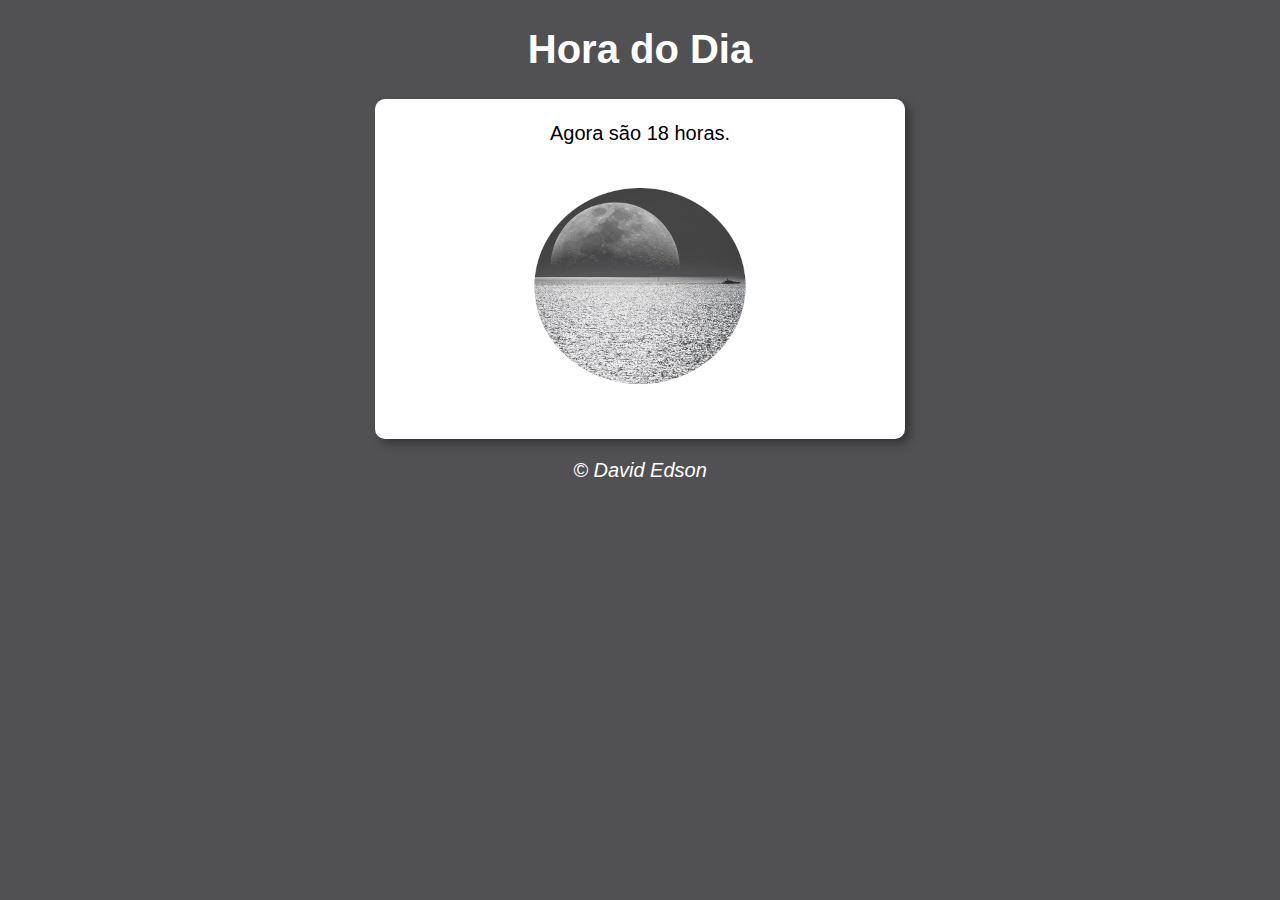
<file: Desafios/index.html>
<!DOCTYPE html>
<html lang="pt-BR">
<head>
    <meta charset="UTF-8">
    <meta http-equiv="X-UA-Compatible" content="IE=edge">
    <meta name="viewport" content="width=device-width, initial-scale=1.0">
    <title>Hora do Dia</title>
    <link rel="stylesheet" href="estilo.css">
</head>
<body onload="carregar()">
    <header>
        <h1>Hora do Dia</h1>
    </header>

    <section>
        <div id="msg">
            Aqui vai apracer a mensagem..
        </div>
        <div id="foto">
            <img id="imagem" src="imagens-para-extudos/manha250.png" alt="manha">
        </div>
    </section>

    <footer>
        <p>&copy; David Edson</p>
    </footer>

    <script src="script.js"></script>
</body>
</html>
</file>
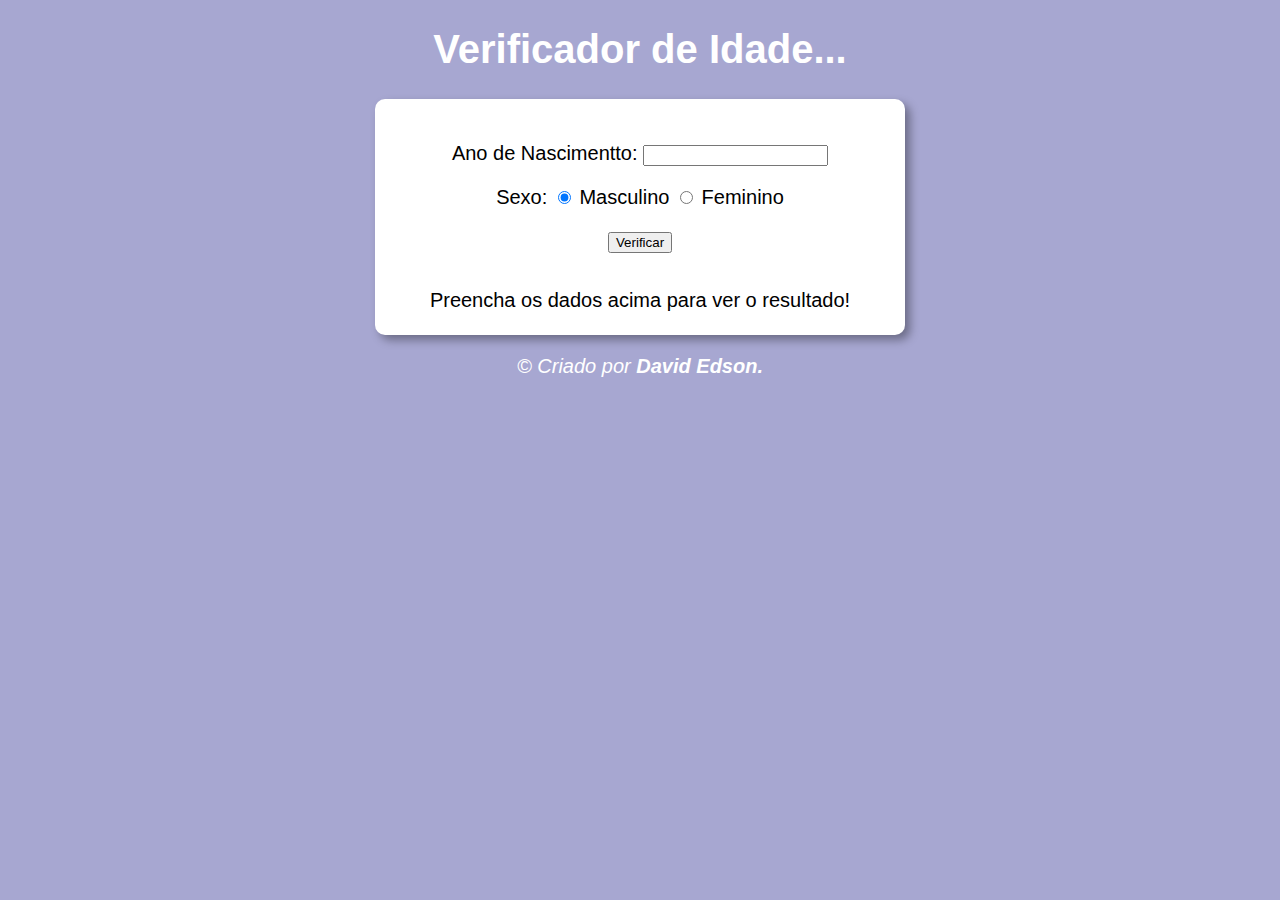
<file: Desafios02/index.html>
<!DOCTYPE html>
<html lang="pt-BR">
<head>
    <meta charset="UTF-8">
    <meta http-equiv="X-UA-Compatible" content="IE=edge">
    <meta name="viewport" content="width=device-width, initial-scale=1.0">
    <title>Verificador de Idade</title>
    <link rel="stylesheet" href="estilo.css">
</head>
<body>
    <header>
        <h1>Verificador de Idade...</h1>
    </header>

    <section>
        <div id="res">
            <p>Ano de Nascimentto:
                <input type="number" name="txtano" id="txtano" min="0">
            </p>
            <p>Sexo:
                <input type="radio" name="radsex" id="mas" checked>
                <label for="mas">Masculino</label>

                <input type="radio" name="radsex" id="fem">
                <label for="fem">Feminino</label>
            </p>
            <p>
                <input type="button" value="Verificar" onclick="verificar()">
            </p>
        </div>
        <div id="foto">
            Preencha os dados acima para ver o resultado!
        </div>
    </section>

    <footer>
        <p>&copy; Criado por <strong>David Edson.</strong></p>
    </footer>

    <script src="script.js"></script>
</body>
</html>
</file>
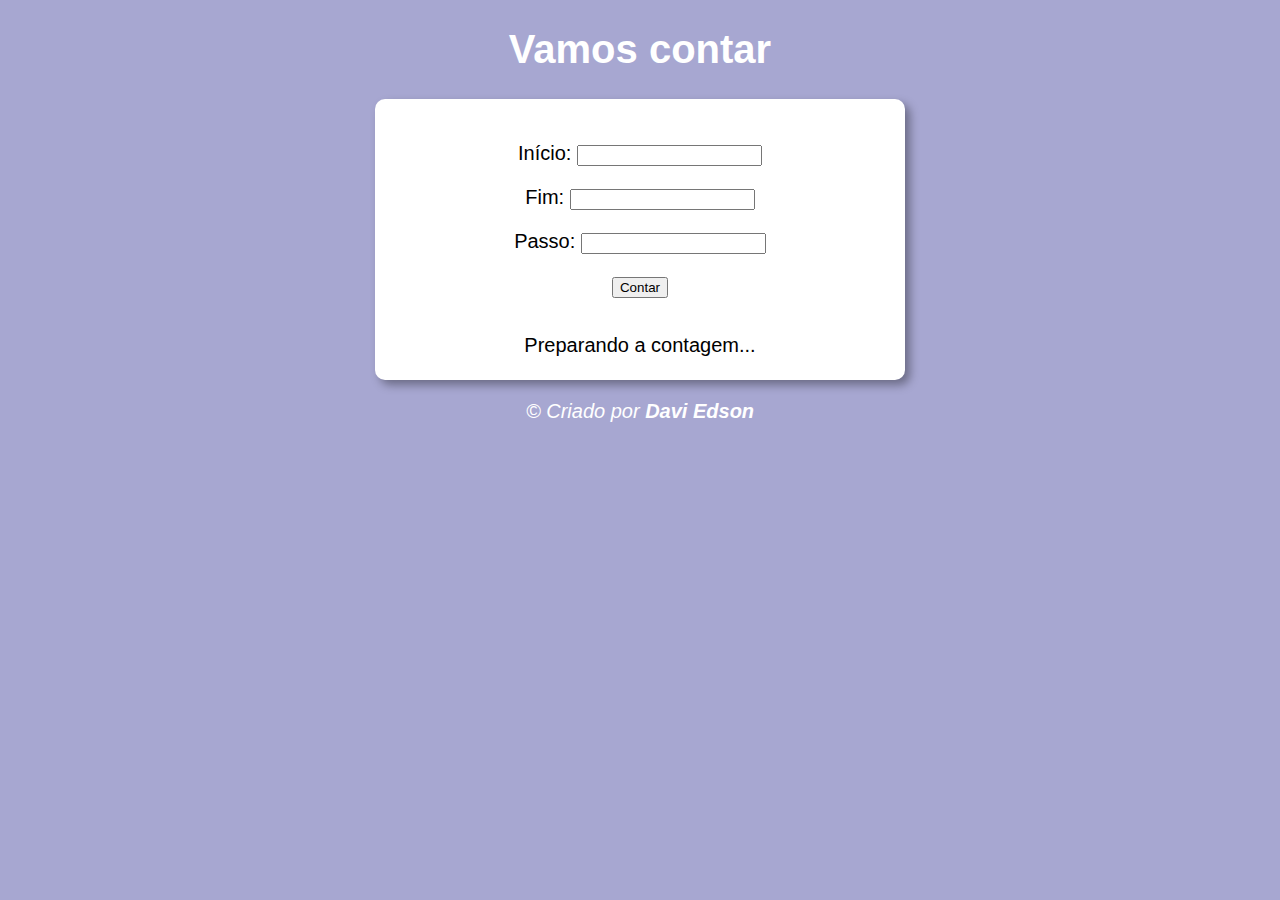
<file: Desafio03/ex16/index.html>
<!DOCTYPE html>
<html lang="pt-BR">

<head>
    <meta charset="UTF-8">
    <meta http-equiv="X-UA-Compatible" content="IE=edge">
    <meta name="viewport" content="width=device-width, initial-scale=1.0">
    <title>Super Contador</title>
    <link rel="stylesheet" href="style.css">
</head>

<body>
    <header>
        <h1>Vamos contar</h1>
    </header>
    <section>
        <div id="dados">

            <p>Início:
                <input type="number" name="inicio" id="txti">
            </p>
            <p>Fim:
                <input type="number" name="fim" id="txtf">
            </p>
            <p>Passo:
                <input type="number" name="passo" id="txtp">
            </p>
            <p>
                <input type="button" value="Contar" onclick="contar()">
            </p>
        </div>
        <div id="res">
            Preparando a contagem...
        </div>
    </section>

    <footer>
        <p>&copy; Criado por <strong>Davi Edson</strong></p>
    </footer>
    <script src="laço-fot.js"></script>
</body>

</html>
</file>
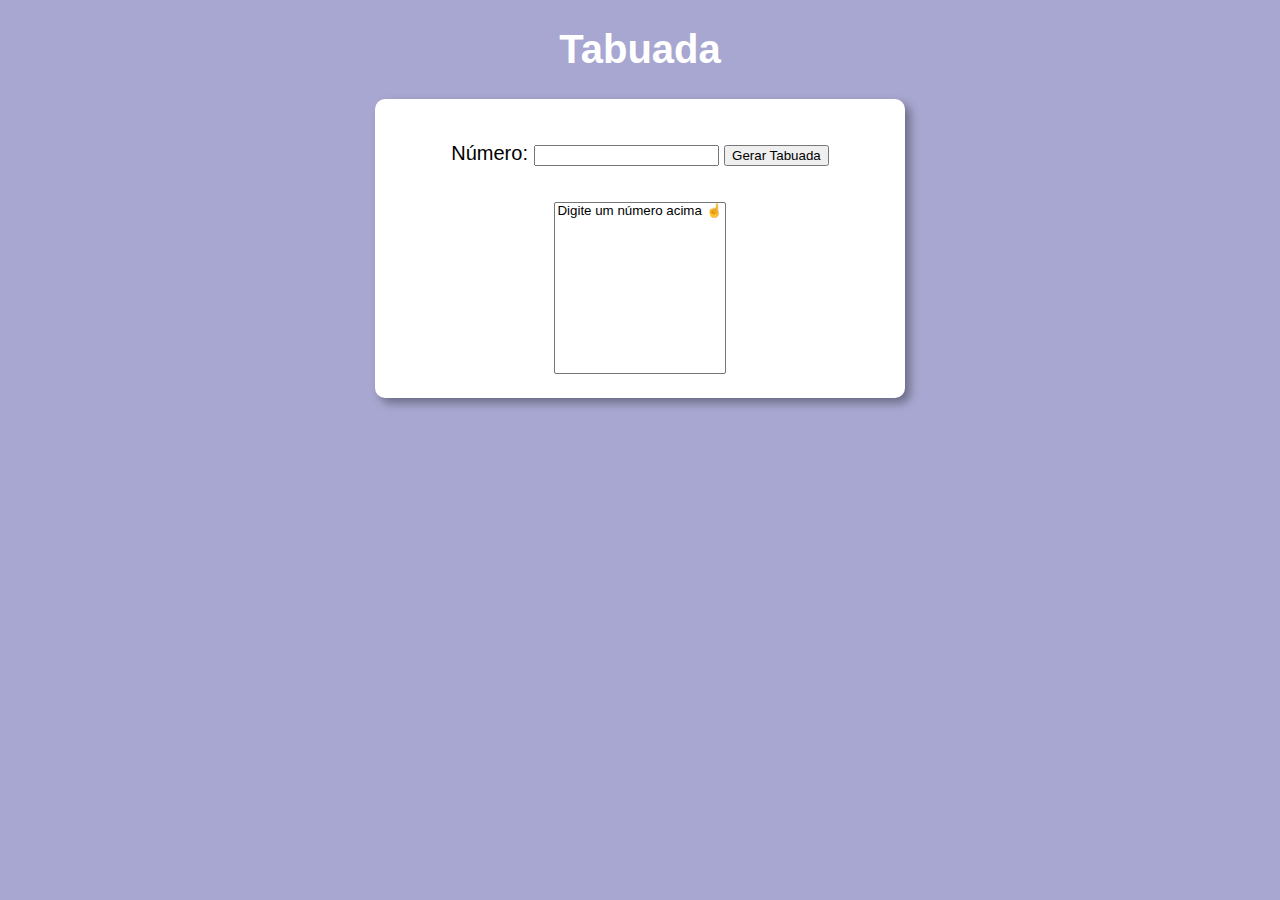
<file: Desafio03/ex17/index.html>
<!DOCTYPE html>
<html lang="pt-BR">

<head>
    <meta charset="UTF-8">
    <meta http-equiv="X-UA-Compatible" content="IE=edge">
    <meta name="viewport" content="width=device-width, initial-scale=1.0">
    <title>Tabuada</title>
    <link rel="stylesheet" href="style.css">
</head>

<body>
    <header>
        <h1>Tabuada</h1>
    </header>
    <section>
        <div>
            <p>Número: <input type="number" name="num" id="txtn">
                <input type="button" value="Gerar Tabuada" onclick="tabuada()">
            </p>
        </div>
        <div>
            <select name="tabuada" id="seltab" size="10">
                <option>Digite um número acima &#x261D</option>
            </select>
        </div>
    </section>

    <script src="laço-fot.js"></script>
</body>

</html>
</file>
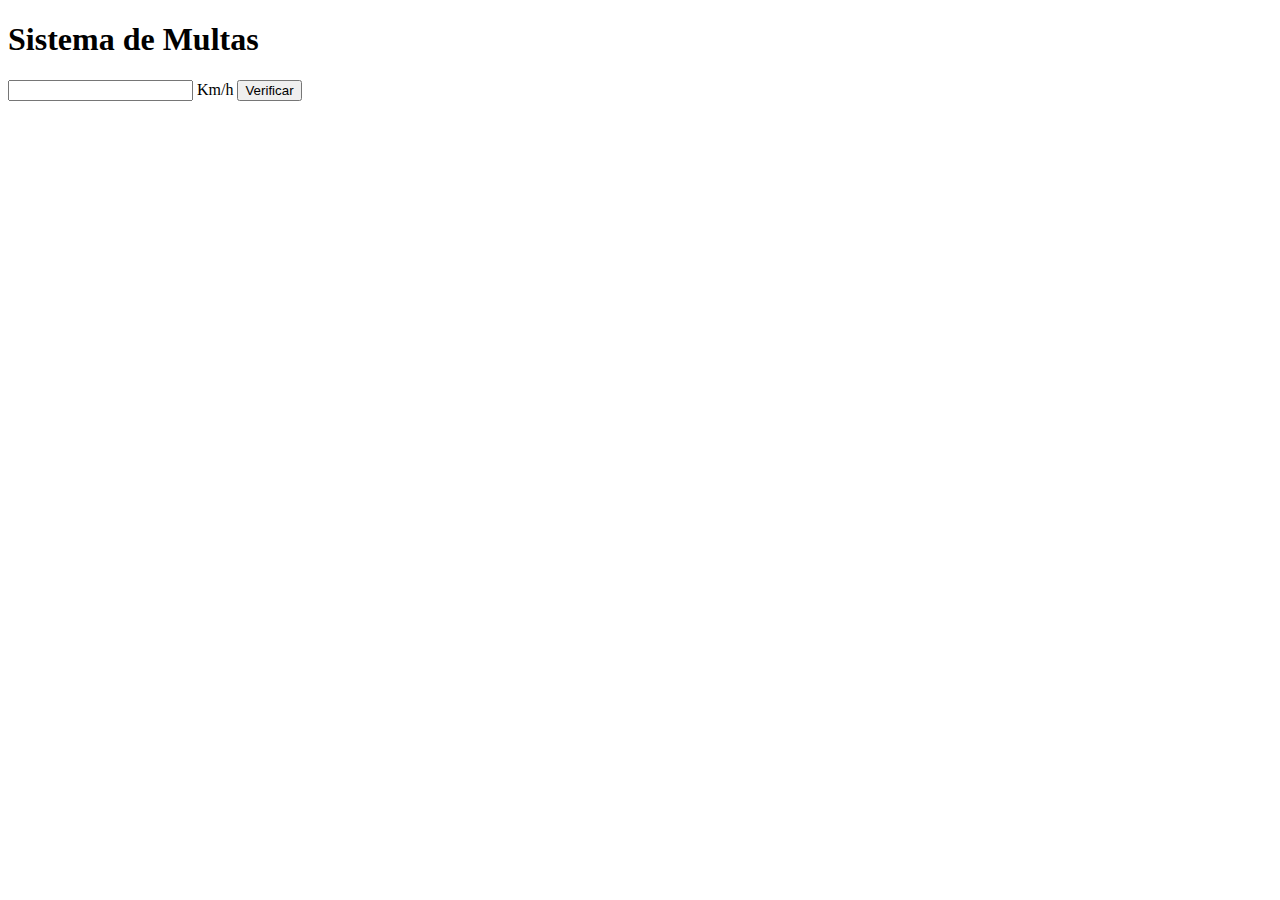
<file: aula11/ex010.html>
<!DOCTYPE html>
<html lang="pt-BR">
<head>
    <meta charset="UTF-8">
    <meta http-equiv="X-UA-Compatible" content="IE=edge">
    <meta name="viewport" content="width=device-width, initial-scale=1.0">
    <title>Detran</title>
</head>
<body>
    <h1>Sistema de Multas</h1>
    <input type="number" name="txtvel" id="txtvel"> Km/h
    <input type="button" value="Verificar" onclick="calcular()">
    <div id="res">

    </div>
    <script>
        function calcular(){
            var txtv = window.document.querySelector(`input#txtvel`)
            var res = window.document.querySelector(`div#res`)
            var vel = Number(txtv.value)
            res.innerHTML = `<p>Sua velocidade atual é de <strong>${vel}Km/h</strong></p>`
            if (vel > 60){
                res.innerHTML += `<p>Você está <strong>MULTADO</strong> por exerço de velocidade!</p>`
            }

            res.innerHTML += `<p>Dirija sempre com cinto de segurança!</p>`
    }
    </script>
</body>
</html>
</file>
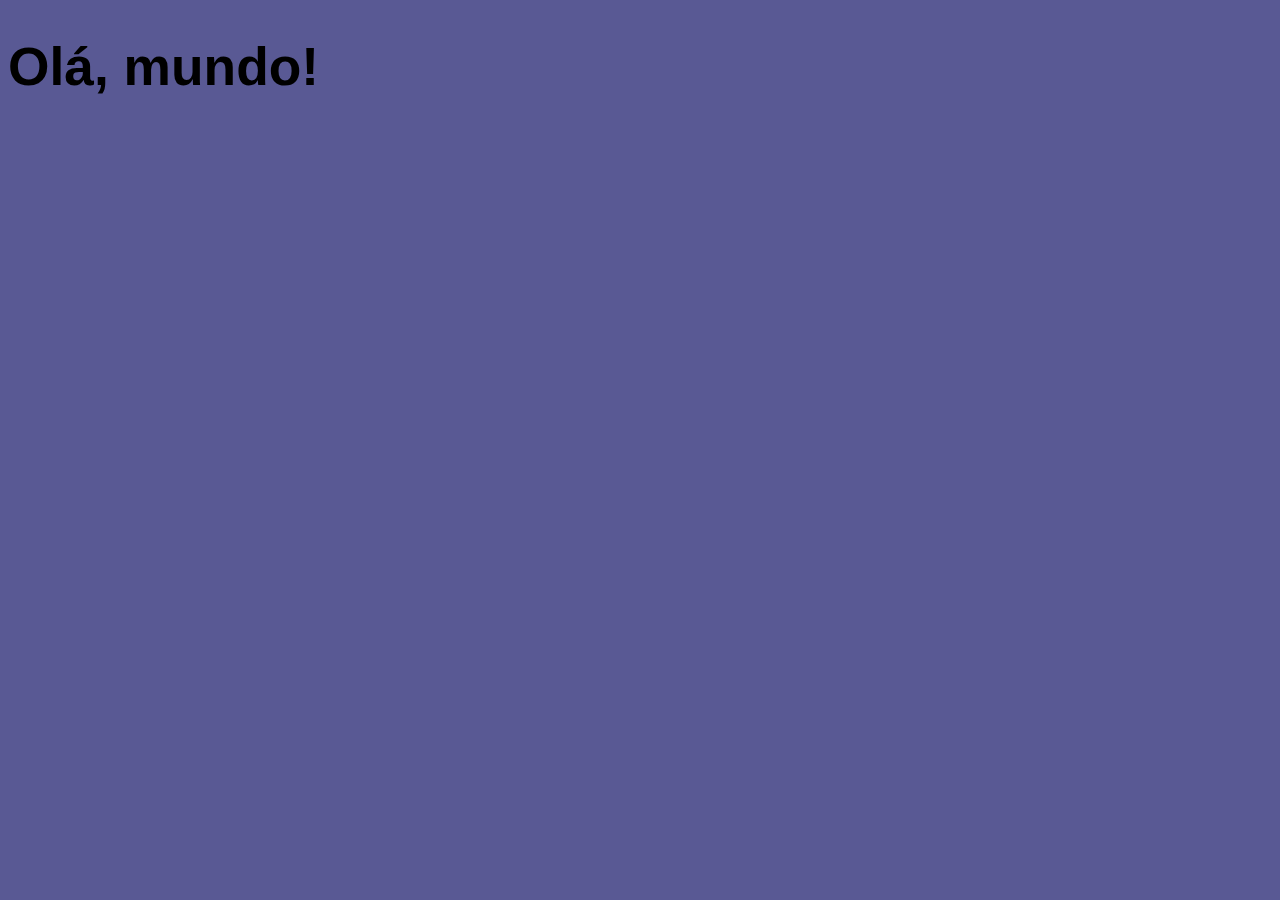
<file: Curso JS/aula04/ex001.html>
<!DOCTYPE html>
<html lang="pt-br">
<head>
    <meta charset="UTF-8">
    <meta http-equiv="X-UA-Compatible" content="IE=edge">
    <meta name="viewport" content="width=device-width, initial-scale=1.0">
    <title>Meu primeiro programa...</title>
    <style>
        body{
            background-color: rgb(89, 89, 148);
            font: normal 20pt Arial;
        }
        h1 {
            color: black;
        }
     
    </style>
</head>
<body>
    <h1>Olá, mundo!</h1>
</body>
<script>
    window.alert("Opá")//alerta interativo, você poded omitir o window.
    window.prompt("Eu programador ?")//caixa interativa.
    window.confirm("Confirma ai brow.")//caixa de comfirmação.
</script>
</html>
</file>
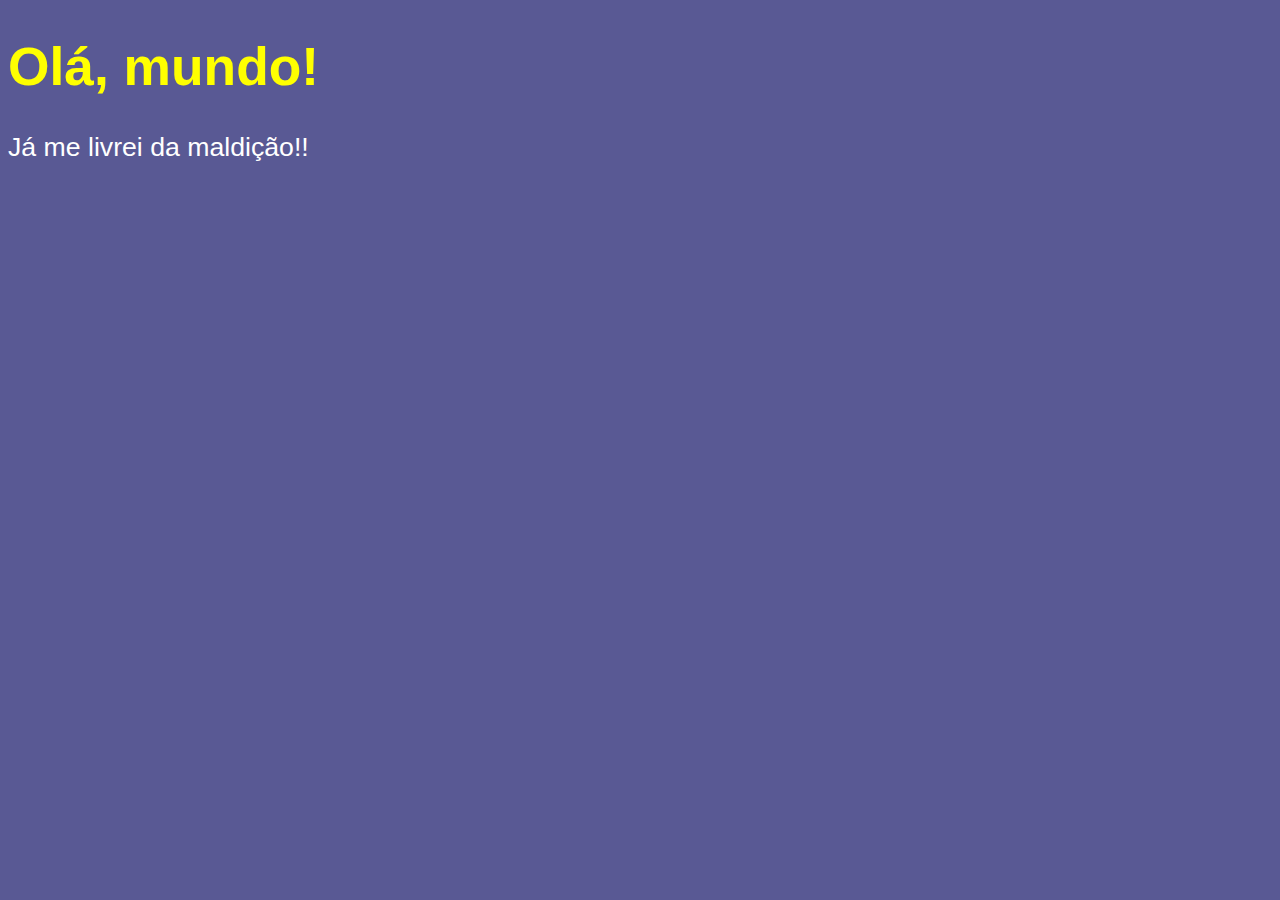
<file: Curso JS/aula06/ex002.html>
<!DOCTYPE html>
<html lang="pt-br">
<head>
    <meta charset="UTF-8">
    <meta http-equiv="X-UA-Compatible" content="IE=edge">
    <meta name="viewport" content="width=device-width, initial-scale=1.0">
    <title>Meu primeiro programa...</title>
    <style>
        body{
            background-color: rgb(89, 89, 148);
            color: white;
            font: normal 20pt Arial;
        }
        h1 {
            color: yellow;
        }
     
    </style>
</head>
<body>
    <h1>Olá, mundo!</h1>
    <p>Já me livrei da maldição!!</p>
</body>



<script>
    var nome = window.prompt('Qual é seu nome?')
    alert('É um grande prazer em te conhecer, ' + nome + '!') // O sinal de ( + ) siguinifica concatenação.
</script>
</html>
</file>
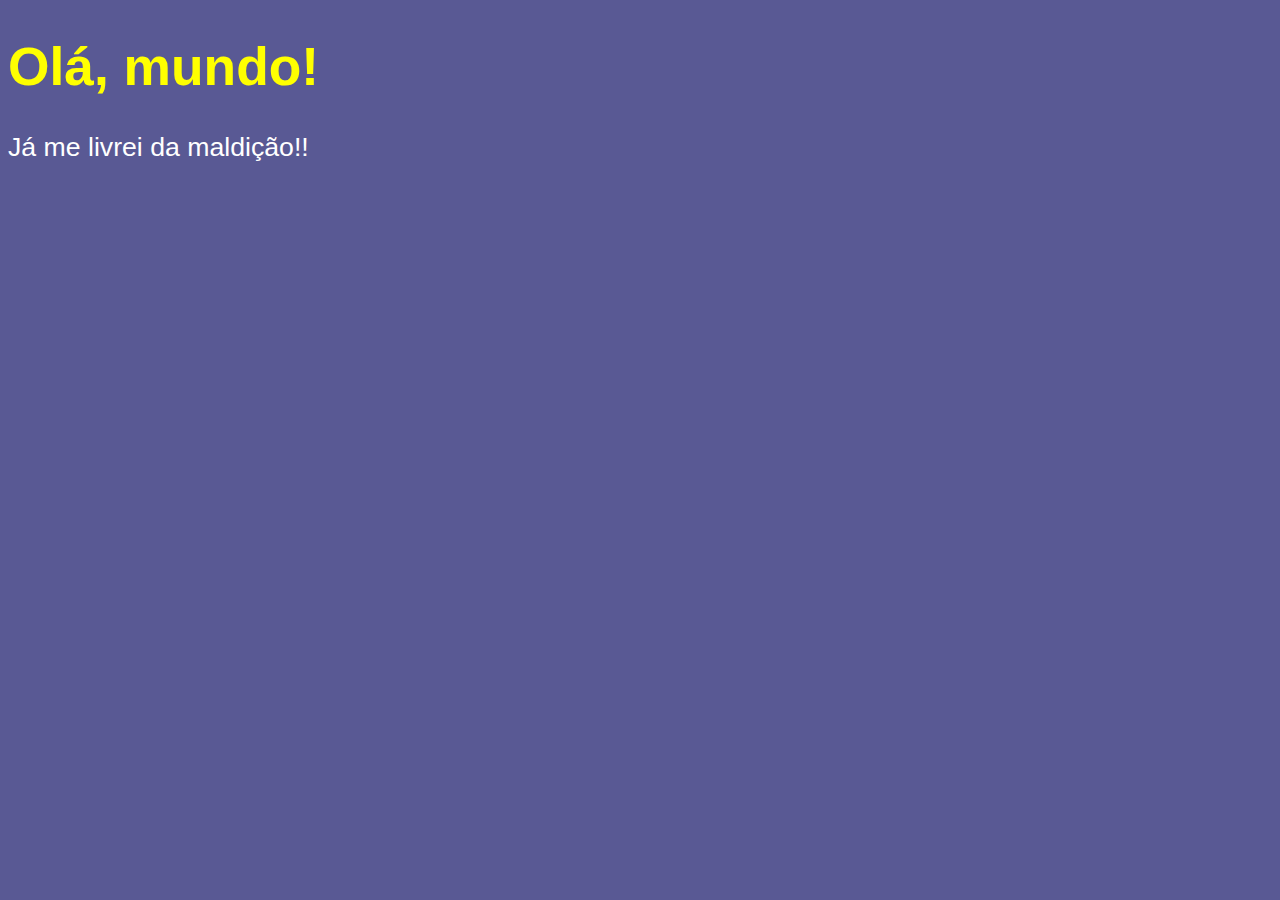
<file: Curso JS/aula06/ex003.html>
<!DOCTYPE html>
<html lang="pt-br">
<head>
    <meta charset="UTF-8">
    <meta http-equiv="X-UA-Compatible" content="IE=edge">
    <meta name="viewport" content="width=device-width, initial-scale=1.0">
    <title>Meu primeiro programa...</title>
    <style>
        body{
            background-color: rgb(89, 89, 148);
            color: white;
            font: normal 20pt Arial;
        }
        h1 {
            color: yellow;
        }
     
    </style>
</head>
<body>
    <h1>Olá, mundo!</h1>
    <p>Já me livrei da maldição!!</p>
</body>



<script>
var n1 = Number(window.prompt('Digite um número: '))
var n2 = Number(window.prompt('Digite outro número: '))
var s = n1 + n2
window.alert('A soma dos valores é ' + s)
</script>
</html>
</file>
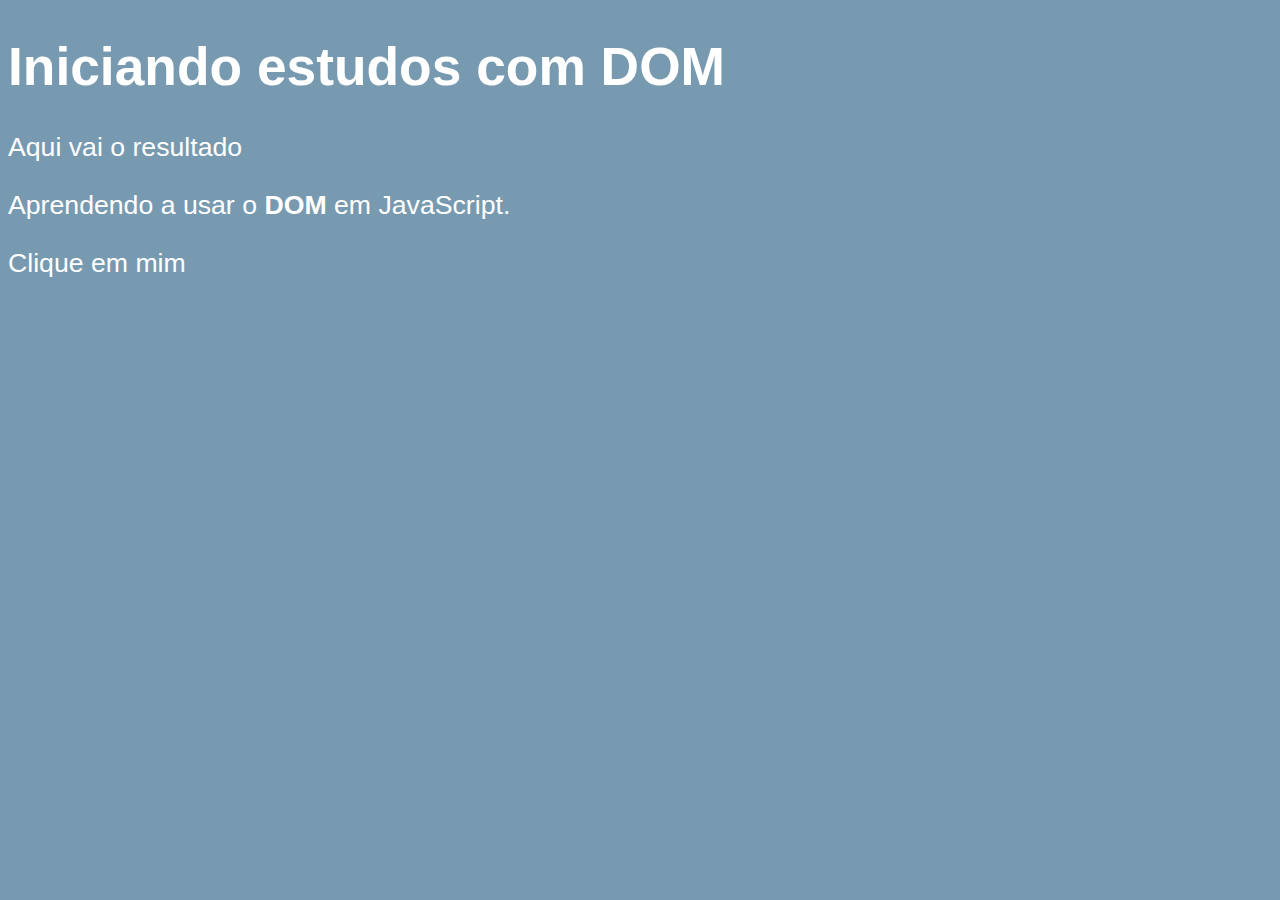
<file: Curso JS/aula09/ex005.html>
<!DOCTYPE html>
<html lang="pt-br">
<head>
    <meta charset="UTF-8">
    <meta http-equiv="X-UA-Compatible" content="IE=edge">
    <meta name="viewport" content="width=device-width, initial-scale=1.0">
    <title>Primeiros passos com DOM</title>
    <style>
        body {
            background: rgba(64, 113, 146, 0.712);
            color: white;
            font: normal 20pt Arial;
        }
    </style>
</head>
<body>
    <h1>Iniciando estudos com DOM</h1>
    <p>Aqui vai o resultado</p>
    <p>Aprendendo a usar o <strong>DOM</strong> em JavaScript.</p>
    <div id="msg">Clique em mim</div>

    <script>
        var p1 = window.document.getElementsByName('p')[0]
        window.document.write(p1.innerText)
        var d = window.document.querySelector('div#msg')
        d.style.background = 'green'
    </script>
</body>
</html>
</file>
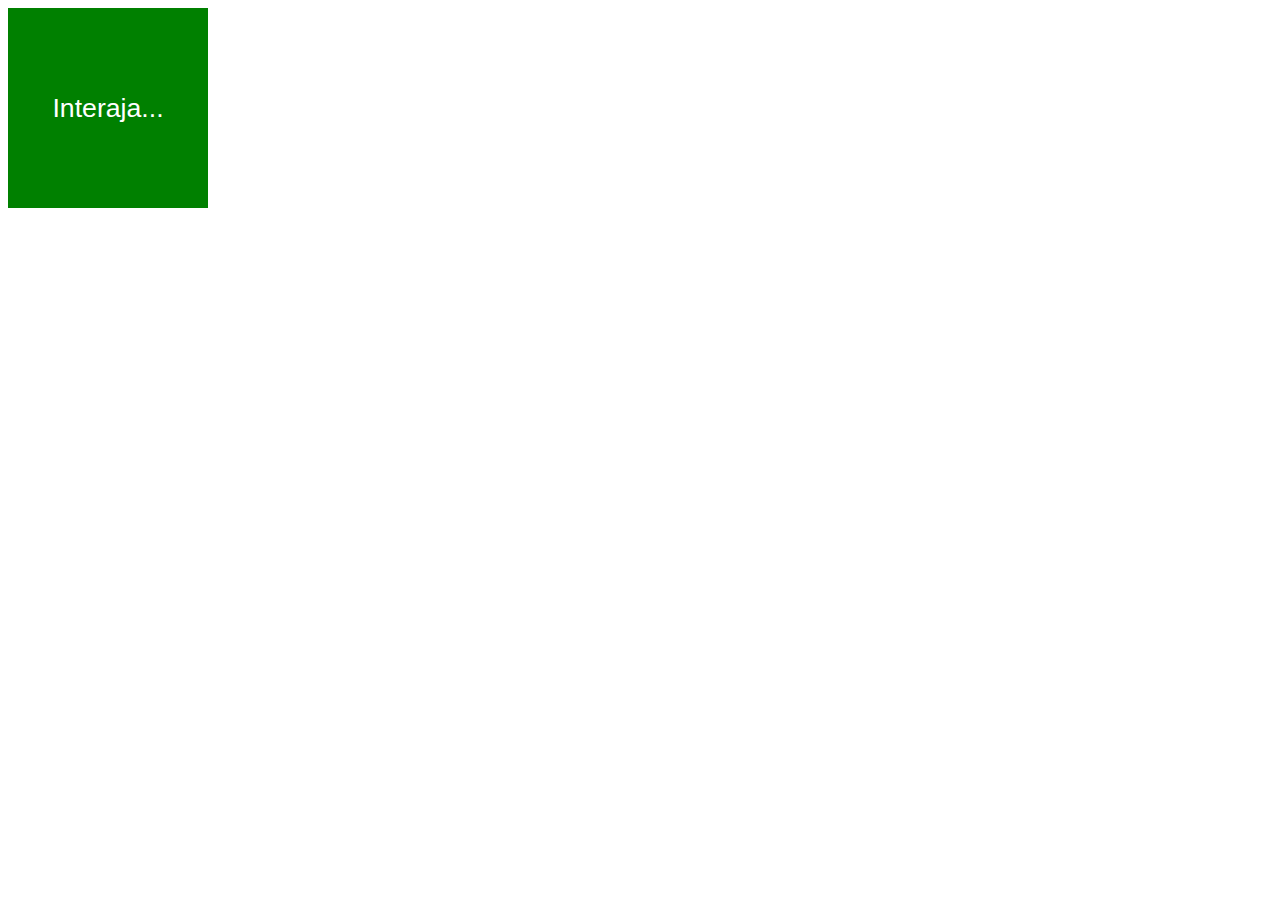
<file: Curso JS/aula10/ex006.html>
<!DOCTYPE html>
<html lang="pt-BR">
<head>
    <meta charset="UTF-8">
    <meta http-equiv="X-UA-Compatible" content="IE=edge">
    <meta name="viewport" content="width=device-width, initial-scale=1.0">
    <title>Eventos DOM</title>
    <style>
        div#area {
            font: normal 20pt Arial;
            background: green;
            color: white;
            width: 200px;
            height: 200px;
            line-height: 200px;
            text-align: center;
        }

    </style>

</head>
<body>

    <div id="area" onclick="clicar()" onmouseenter="entrar()" onmouseout="sair()">
        Interaja...
    </div>

    <script>
        var a = window.document.getElementById('area')
        a.addEventListener('click', clicar)
        a.addEventListener('mouseenter', entrar)
        a.addEventListener('mouseout', sair)
        function clicar() {
            a.innerText = 'Clicou!'
            a.style.background = 'red'
        }
        function entrar() {
            a.innerText = 'Entrou!'
        }
        function sair() {
            a.innerText = 'Saiu!'
            a.style.background = 'green'
        }
    </script>

</body>
</html>
</file>
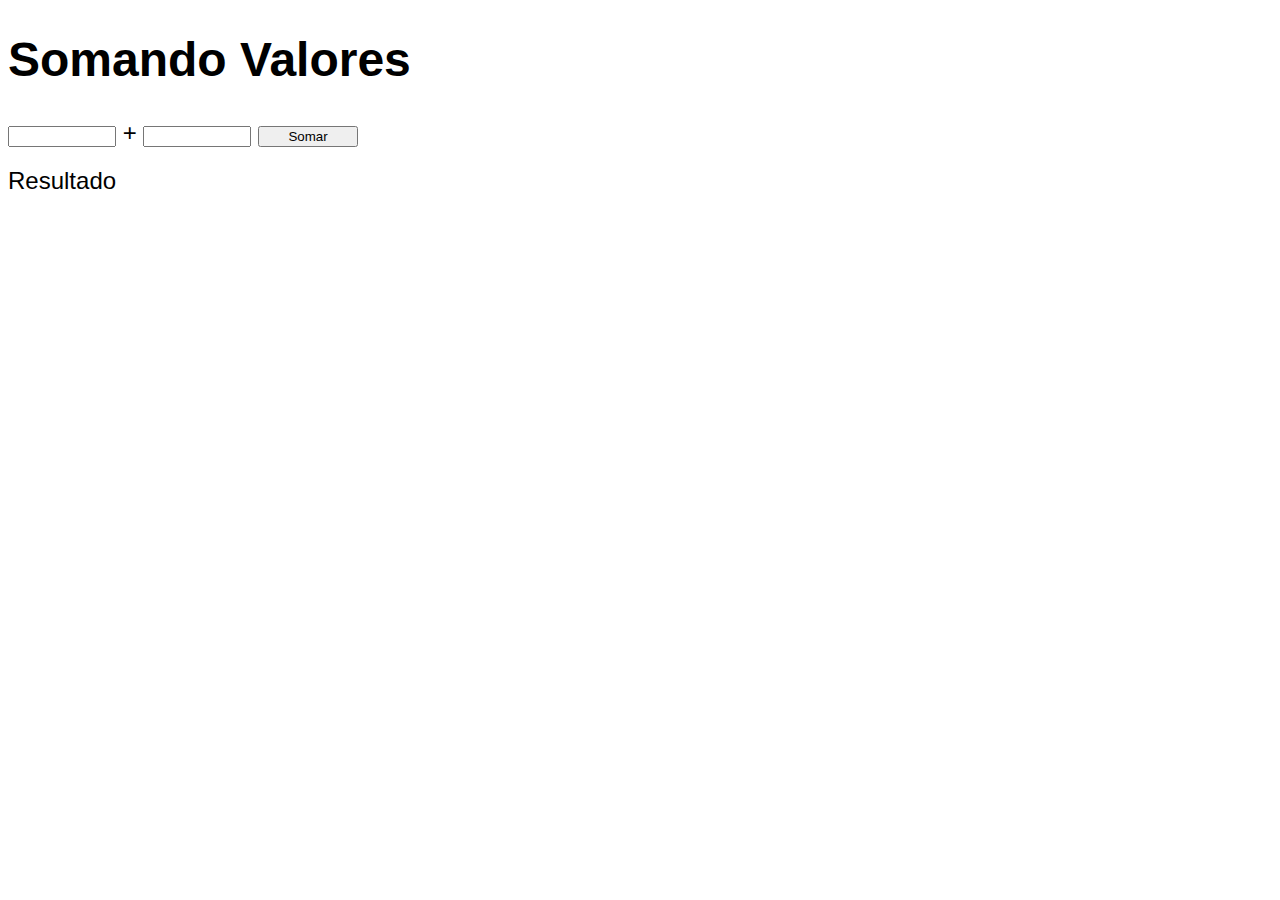
<file: Curso JS/aula10/ex007.html>
<!DOCTYPE html>
<html lang="pt-BR">
<head>
    <meta charset="UTF-8">
    <meta http-equiv="X-UA-Compatible" content="IE=edge">
    <meta name="viewport" content="width=device-width, initial-scale=1.0">
    <title>Somando Números</title>
</head>
<style>
    body {
        font: normal 18pt Arial;
    }
    input {
        font: normal 18pt;
        width: 100px;
    }
    #res {
        margin-top: 20px;
    }
</style>
<body>
    <h1>Somando Valores</h1>
    <input type="number" name="txtn1" id="txtn1"> +
    <input type="number" name="txtn2" id="txtn2">
    <input type="button" value="Somar" onclick="somar()">
    <div id="res">Resultado</div>
    <script>
        function somar() {
            var tn1 = window.document.getElementById('txtn1')
            var tn2 = window.document.querySelector('input#txtn2')
            var res = window.document.getElementById('res')
            var n1 = Number(tn1.value)
            var n2 = Number(tn2.value)
            var s = n1 + n2
            res.innerHTML = `A soma entre ${n1} e ${n2} é igual a <strong>${s}</strong>`
        }
    </script>
</body>
</html>
</file>
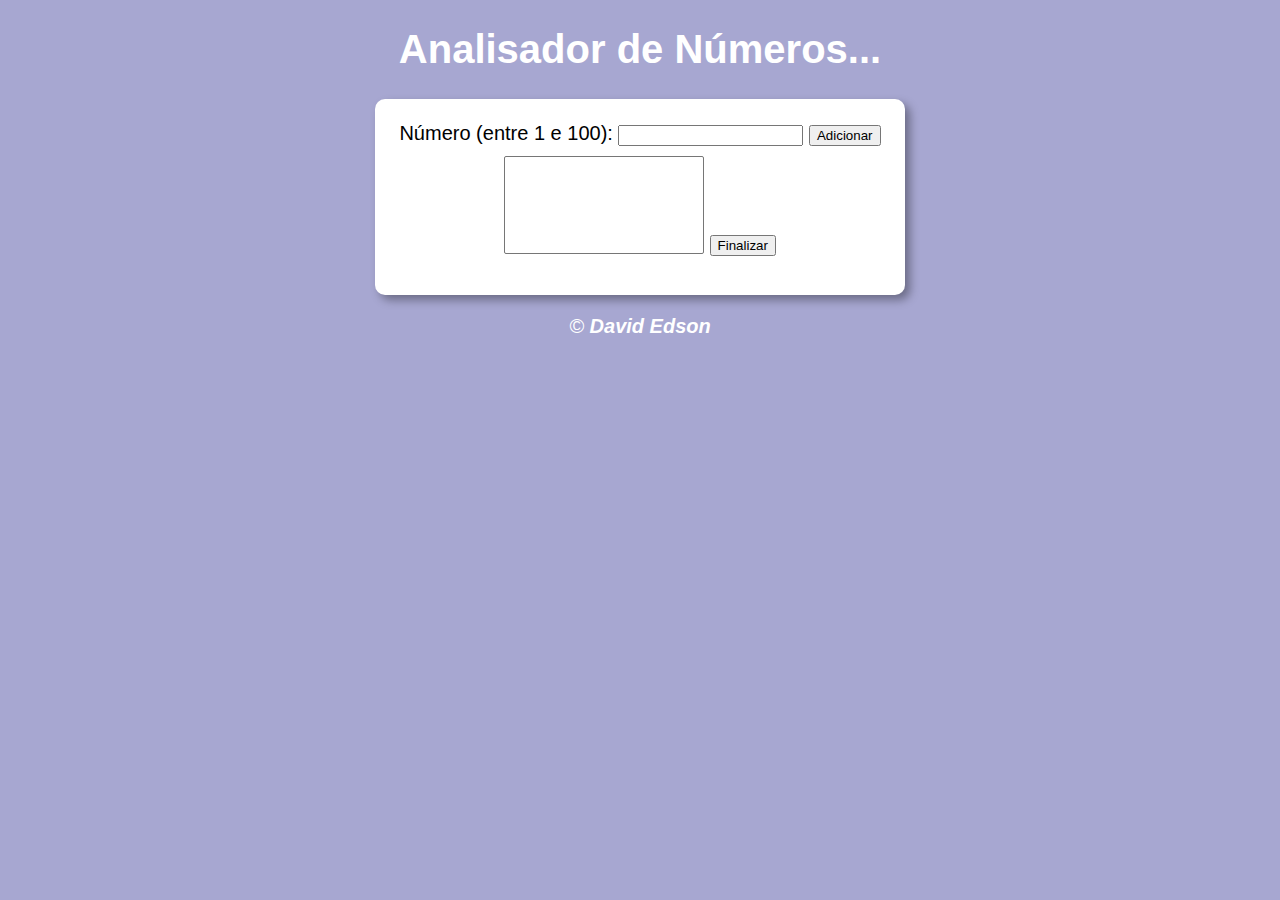
<file: Desafio04/Modelo/ex18.html>
<!DOCTYPE html>
<html lang="pt-BR">
<head>
    <meta charset="UTF-8">
    <meta http-equiv="X-UA-Compatible" content="IE=edge">
    <meta name="viewport" content="width=device-width, initial-scale=1.0">
    <title>Analisador de Números</title>
    <link rel="stylesheet" href="style.css">
</head>
<body>
    <header>
        <h1>Analisador de Números...</h1>
    </header>
    <section>
        <div>
            Número (entre 1 e 100):
            <input type="number" name="fnum" id="fnum">
            <input type="button" value="Adicionar" onclick="adicionar()">
            <select name="flista" id="flista" size="6"></select>
            <input type="button" value="Finalizar" onclick="fim()">
        </div>
        <div id="res">

        </div>
    </section>
    <footer>
        <p>&copy; <strong>David Edson</strong></p>
    </footer>
    <script src="ex18.js"></script>
</body>
</html>
</file>
<file: Desafios/estilo.css>
body {
    background: rgba(59, 59, 153, 0.452);
    font: normal 15pt Arial;
}

header {
    color: white;
    text-align: center;
}

section {
    background: white;
    border-radius: 10px;
    padding: 15px;
    width: 500px;
    margin: auto;
    box-shadow: 5px 5px 10px rgba(0, 0, 0, 0.356);
}

div {
    text-align: center;
    padding: 8px;
}

footer {
    color: white;
    text-align: center;
    font-style: italic;
}
</file>
<file: Desafios02/estilo.css>
body {
    background: rgba(59, 59, 153, 0.452);
    font: normal 15pt Arial;
}

header {
    color: white;
    text-align: center;
}

section {
    background: white;
    border-radius: 10px;
    padding: 15px;
    width: 500px;
    margin: auto;
    box-shadow: 5px 5px 10px rgba(0, 0, 0, 0.356);
}

div {
    text-align: center;
    padding: 8px;
}

footer {
    color: white;
    text-align: center;
    font-style: italic;
}
</file>
<file: Desafio03/ex16/style.css>
body {
    background: rgba(59, 59, 153, 0.452);
    font: normal 15pt Arial;
}

header {
    color: white;
    text-align: center;
}

section {
    background: white;
    border-radius: 10px;
    padding: 15px;
    width: 500px;
    margin: auto;
    box-shadow: 5px 5px 10px rgba(0, 0, 0, 0.356);
}

div {
    text-align: center;
    padding: 8px;
}

footer {
    color: white;
    text-align: center;
    font-style: italic;
}
</file>
<file: Desafio03/ex17/style.css>
body {
    background: rgba(59, 59, 153, 0.452);
    font: normal 15pt Arial;
}

header {
    color: white;
    text-align: center;
}

section {
    background: white;
    border-radius: 10px;
    padding: 15px;
    width: 500px;
    margin: auto;
    box-shadow: 5px 5px 10px rgba(0, 0, 0, 0.356);
}

div {
    text-align: center;
    padding: 8px;
}

select {
    overflow:hidden; 
}

footer {
    color: white;
    text-align: center;
    font-style: italic;
}
</file>
<file: Desafio04/Modelo/style.css>
body {
    background: rgba(59, 59, 153, 0.452);
    font: normal 15pt Arial;
}

header {
    color: white;
    text-align: center;
}

section {
    background: white;
    border-radius: 10px;
    padding: 15px;
    width: 500px;
    margin: auto;
    box-shadow: 5px 5px 10px rgba(0, 0, 0, 0.356);
}

#flista {
    width: 200px;
    margin-top: 10px;
}

div {
    text-align: center;
    padding: 8px;
}

footer {
    color: white;
    text-align: center;
    font-style: italic;
}
</file>
